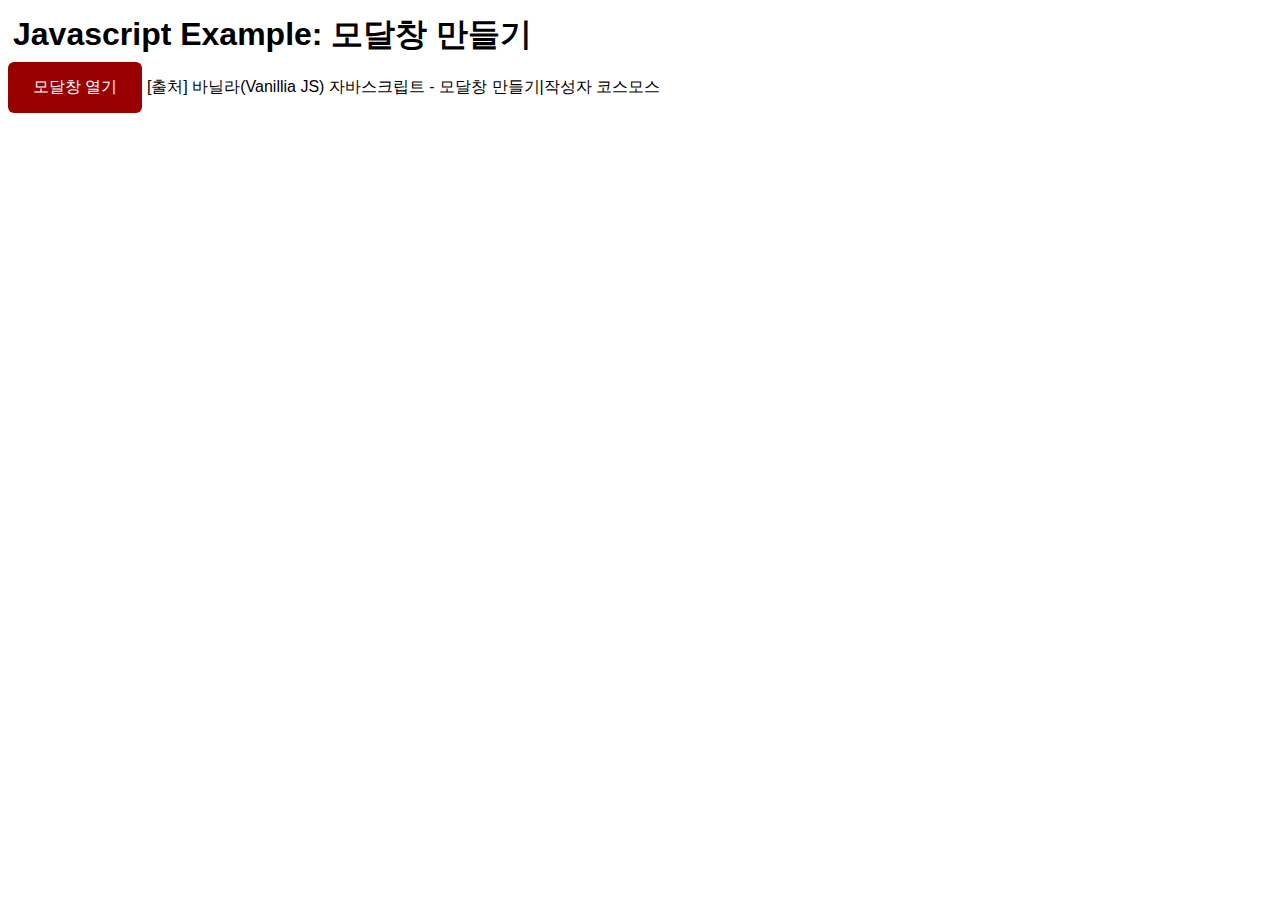
<file: test/modal.html>
<!DOCTYPE html>
<html lang="ko">
<head>
	<meta charset="utf-8">
	<meta name="viewport" content="width=device-width, initial=scale=1.0">
	<title>Javascript Example - 모달창 만들기</title>
	<style>
		body { font-family: Arial, Helvetica, sans-serif;}
		button{
			all: unset;
			background-color: #990000;
			color: white;
			padding: 15px 25px;
			border-radius: 6px;
			cursor: pointer;
		}
		.modal{
			position: fixed;
			top: 0; left: 0;
			width: 100%; height: 100%;
			display: flex;
			justify-content: center;
			align-items : center;
		}
		.md_overlay {
			background-color: rgba(0, 0, 0, 0.6);
			width: 100%; height: 100%;
			position: absolute;
		}
		.md_content {
			width: 20%;
			position: relative;
			padding: 50px 100px;
			background-color: white;
			text-align: center;
			border-radius: 6px;
			box-shadow: 0 10px 20px rgba(0,0,0,0.20), 0 6px 6px rgba(0, 0, 0, 0.20);
		}
		h1 {
			margin:0; 
			padding: 5px;
		}
		.hidden {
			display: none;
		}
		.modal_text {
            padding: 16px; 
        }

        .btn-16 {
            border: none;
            color: #000;
        }
        .btn-16:after {
            position: absolute;
            content: "";
            width: 0;
            height: 100%;
            top: 0;
            left: 0;
            direction: rtl;
            z-index: -1;
            box-shadow:
            -7px -7px 20px 0px #fff9,
            -4px -4px 5px 0px #fff9,
            7px 7px 20px 0px #0002,
            4px 4px 5px 0px #0001;
            transition: all 0.3s ease;
        }
        .btn-16:hover {
            color: #000;
        }
        .btn-16:hover:after {
            left: auto;
            right: 0;
            width: 100%;
        }
        .btn-16:active {
            top: 2px;
        }
	</style>
</head>
<body>
	
	<h1 id="title">Javascript Example: 모달창 만들기</h1>
	
	<button id="open">모달창 열기</button>
	<div class="modal hidden">
		<div class="md_overlay"></div>
		<div class="md_content">
			<h1>샘플 모달창</h1>
			<div class="modal_text">
				자바스크립트로 모달창을 만들어 봤습니다. 
			</div>
			<button>X</button>
		</div>
	</div>
	

	<script type="text/javascript">
	<!--
		//필요한 엘리먼트들을 선택한다.
		const openButton = document.getElementById("open");
		const modal = document.querySelector(".modal");
		const overlay = modal.querySelector(".md_overlay");
		const closeButton = modal.querySelector("button");
		//동작함수
		const openModal = () => {
			modal.classList.remove("hidden");
		}
		const closeModal = () => {
			modal.classList.add("hidden");
		}
		//클릭 이벤트
		openButton.addEventListener("click", openModal);
		closeButton.addEventListener("click", closeModal);
	//-->
	</script>
</body>
</html>
[출처] 바닐라(Vanillia JS) 자바스크립트 - 모달창 만들기|작성자 코스모스
</file>
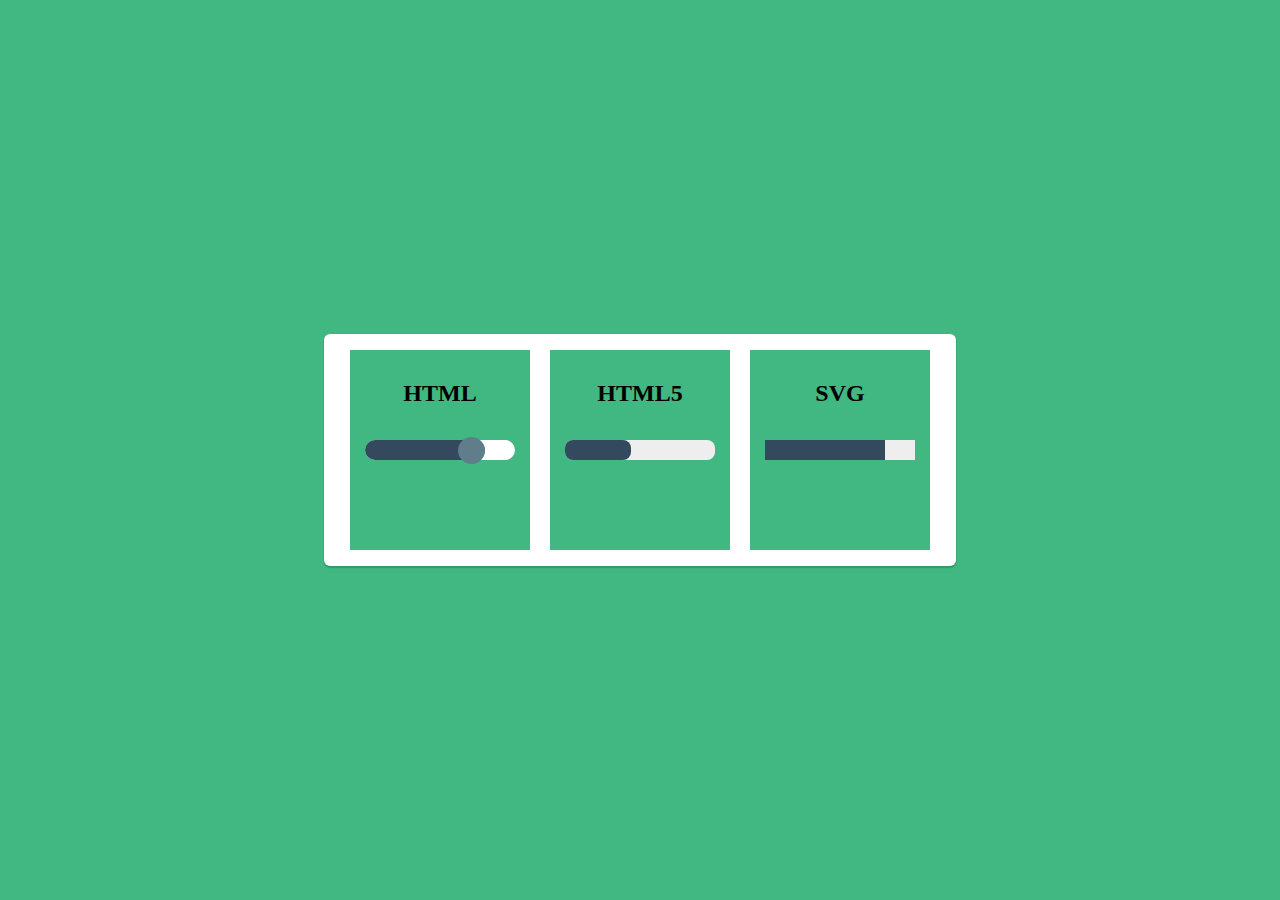
<file: test/test.html>
<!DOCTYPE html>
<html lang="en">
<head>
    <meta charset="UTF-8">
    <meta http-equiv="X-UA-Compatible" content="IE=edge">
    <meta name="viewport" content="width=device-width, initial-scale=1.0">
    <link href="https://fonts.cdnfonts.com/css/cooper-black" rel="stylesheet">
    <title>Document</title>
    <style>
    body {
        position: absolute;
        padding: 0;
        margin: 0;
        width: 100%;
        height: 100%;
        background-color: #41b882;
        display: flex;
        align-items: center;
        justify-content: center;
    }
    body .playground {
        background-color: #fff;
        border-radius: 6px;
        box-shadow: 0 1px 3px 0 rgba(0, 0, 0, 0.12), 0 2px 1px 0 rgba(0, 0, 0, 0.12);
        width: 600px;
        height: 200px;
        display: flex;
        padding: 1rem;
    }
    body .playground .bar-container {
        position: relative;
        height: 100%;
        flex: 0 0 30%;
        margin: 0 auto;
        background-color: #41b882;
        display: flex;
        align-items: center;
        justify-content: center;
    }
    body .playground .bar-container h2 {
        position: absolute;
        text-align: center;
        top: 10px;
        width: 100%;
    }
    body .playground .bar-container ul {
        position: relative;
        padding: 0;
        list-style: none;
        width: 150px;
    }
    body .playground .bar-container ul li {
        background-color: #fff;
        height: 20px;
        border-radius: 10px;
    }
    body .playground .bar-container ul li .bar {
        position: absolute;
        border-radius: 10px;
        background-color: #35495e;
        height: 20px;
    }
    body .playground .bar-container ul li .bar:after {
        -webkit-box-sizing: border-box;
        box-sizing: border-box;
        content: "";
        width: 27px;
        height: 27px;
        position: absolute;
        top: -3px;
        right: 0;
        border-radius: 50%;
        background-color: #607d8b;
    }
    body .playground .bar-container ul li .css-progressbar {
        width: 80%;
        -moz-animation: css-progressbar 2s ease-out;
        -webkit-animation: css-progressbar 2s ease-out;
    }
    body .playground .bar-container .progressTag {
        -webkit-appearance: none;
        -moz-appearance: none;
        appearance: none;
        display: block;
        width: 150px;
        height: 20px;
        border-radius: 7px;
        color: #35495e;
    }
    body .playground .bar-container progress::-webkit-progress-bar {
        background-color: #eee;
        border-radius: 8px;
    }
    body .playground .bar-container progress::-webkit-progress-value {
        background-color: #35495e;
        border-radius: 8px;
    }
    body .playground .bar-container progress::-moz-progress-bar {
        background-color: #eee;
        border-radius: 8px;
    }
    body .playground .bar-container .progressSvg {
        border-radius: 7px;
        color: #35495e;
    }
    body .playground .bar-container .progressSvg .progress-container {
       stroke: #eee;
    }
    body .playground .bar-container .progressSvg .progress-content {
        stroke: #35495e;
    }
    body .playground .bar-container .progressSvg .progress-content > line {
        stroke-dasharray: 100%;
        stroke-dashoffset: 20%;
        -moz-animation: svg-progress 2s ease-out;
        -webkit-animation: svg-progress 2s ease-out;
    }

    @-webkit-keyframes svg-progress {
        0% {
            stroke-dashoffset: 100%;
        }
        100% {
            stroke-dashoffset: 20%;
        }
    }
    @-moz-keyframes svg-progress {
        0% {
            stroke-dashoffset: 100%;
        }
        100% {
            stroke-dashoffset: 20%;
        }
    }
    @-webkit-keyframes css-progressbar {
        0% {
            width: 0px;
        }
        100% {
            width: 80%;
        }
    }
    @-moz-keyframes css-progressbar {
        0% {
            width: 0px;
        }
        100% {
            width: 80%;
        }
    }        
    </style>
</head>
<body>
    <div class="playground">
        <div class="bar-container">
          <h2>HTML</h2>
          <ul>
            <li>
             <span class="css-progressbar bar"></span>
            </li>
          </ul>
        </div>
        <div class="bar-container">
          <h2>HTML5</h2>
          <progress class="progressTag" value="0" max="100"></progress>
        </div>
        <div class="bar-container">
          <h2>SVG</h2>
          <svg class="progressSvg" height="150" width="150">
            <g class="progress-container">
              <line 
                  x1="0"
                  y1="50%"
                  x2="100%"
                  y2="50%"
                  stroke-width="20" />
            </g>
            <g class="progress-content">
              <line
                  x1="0"
                  y1="50%"
                  x2="100%"
                  y2="50%"
                  fill="transparent"
                  stroke-width="20" />
            </g>
          </svg>
        </div>
        
      </div>
</body>
<script>
    function tag () {
  let progress = document.querySelector('.progressTag')
  let interval = 1
  let updatesPerSecond = 1000 / 60
  let end = progress.max * 0.8

  function animator () {
    progress.value = progress.value + interval
    if ( progress.value + interval < end){
      setTimeout(animator, updatesPerSecond);
    } else { 
      progress.value = end
    }
  }

  setTimeout(() => {
    animator()
  }, updatesPerSecond)
}

tag()
</script>
</html>
</file>
